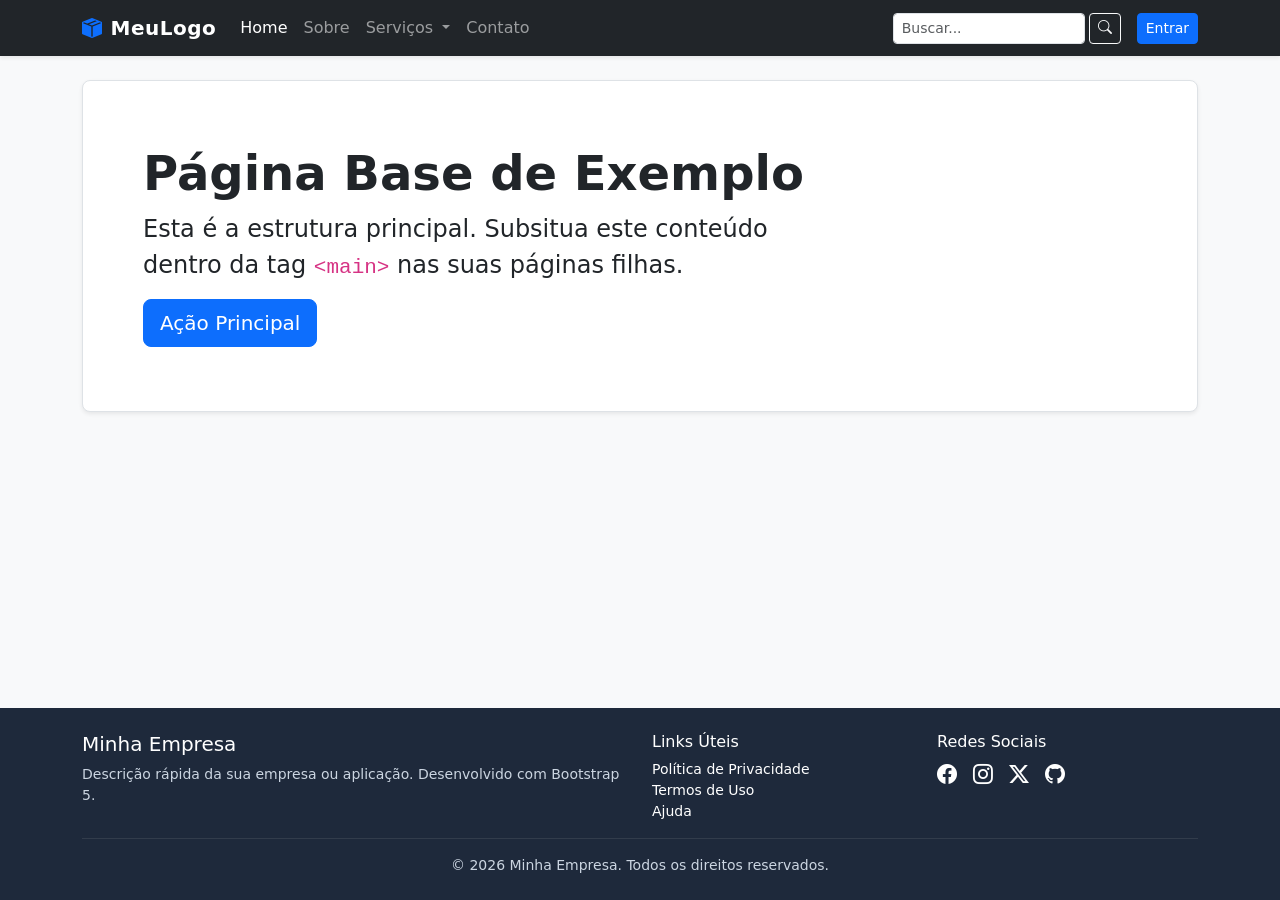
<file: templates/base.html>
<!DOCTYPE html>
<html lang="pt-BR" class="h-100">
<head>
    <meta charset="UTF-8">
    <meta name="viewport" content="width=device-width, initial-scale=1.0">
    <meta http-equiv="X-UA-Compatible" content="ie=edge">

    <!-- Título da página (Pode ser sobrescrito em páginas filhas) -->
    <title>Meu Site - Layout Base</title>

    <!-- Bootstrap 5 CSS via CDN -->
    <link href="https://cdn.jsdelivr.net/npm/bootstrap@5.3.3/dist/css/bootstrap.min.css" rel="stylesheet">
    
    <!-- Ícones do Bootstrap (Opcional, mas muito útil) -->
    <link href="https://cdn.jsdelivr.net/npm/bootstrap-icons@1.11.3/font/bootstrap-icons.min.css" rel="stylesheet">

    <!-- Estilos CSS Personalizados (Caso tenha um arquivo externo: <link rel="stylesheet" href="css/style.css">) -->
    <style>
        /* CSS Personalizado para ajustes finos */
        
        /* Garante que o footer fique no final da página (Sticky Footer) */
        body {
            display: flex;
            flex-direction: column;
            min-height: 100vh;
        }

        main {
            flex: 1 0 auto;
        }

        /* Estilização customizada da navbar */
        .navbar-brand {
            font-weight: 700;
            letter-spacing: 0.5px;
        }

        /* Estilização customizada do rodapé */
        .footer-custom {
            background-color: #1e293b;
            color: #cbd5e1;
        }

        .footer-custom a {
            color: #ffffff;
            text-decoration: none;
            transition: color 0.2s;
        }

        .footer-custom a:hover {
            color: #38bdf8;
        }

        /* Bloco para CSS específico de páginas filhas */
        /* BLOCK_STYLES */
    </style>
</head>
<body class="d-flex flex-column h-100 bg-light">

    <!-- ================= NAVBAR / CABEÇALHO ================= -->
    <header>
        <nav class="navbar navbar-expand-lg navbar-dark bg-dark shadow-sm">
            <div class="container">
                <a class="navbar-brand d-flex align-items-center gap-2" href="#">
                    <i class="bi bi-box-seam-fill text-primary"></i> MeuLogo
                </a>
                
                <button class="navbar-toggler" type="button" data-bs-toggle="collapse" data-bs-target="#navbarMain" aria-controls="navbarMain" aria-expanded="false" aria-label="Toggle navigation">
                    <span class="navbar-toggler-icon"></span>
                </button>

                <div class="collapse navbar-collapse" id="navbarMain">
                    <ul class="navbar-nav me-auto mb-2 mb-lg-0">
                        <li class="nav-item">
                            <a class="nav-link active" aria-current="page" href="#">Home</a>
                        </li>
                        <li class="nav-item">
                            <a class="nav-link" href="#">Sobre</a>
                        </li>
                        <li class="nav-item dropdown">
                            <a class="nav-link dropdown-toggle" href="#" id="navbarDropdown" role="button" data-bs-toggle="dropdown" aria-expanded="false">
                                Serviços
                            </a>
                            <ul class="dropdown-menu" aria-labelledby="navbarDropdown">
                                <li><a class="dropdown-item" href="#">Serviço 1</a></li>
                                <li><a class="dropdown-item" href="#">Serviço 2</a></li>
                                <li><hr class="dropdown-divider"></li>
                                <li><a class="dropdown-item" href="#">Outro serviço</a></li>
                            </ul>
                        </li>
                        <li class="nav-item">
                            <a class="nav-link" href="#">Contato</a>
                        </li>
                    </ul>

                    <!-- Ações no lado direito (ex: Login/Busca) -->
                    <div class="d-flex align-items-center gap-2">
                        <form class="d-flex me-2" role="search">
                            <input class="form-control form-control-sm me-1" type="search" placeholder="Buscar..." aria-label="Search">
                            <button class="btn btn-outline-light btn-sm" type="submit">
                                <i class="bi bi-search"></i>
                            </button>
                        </form>
                        <a href="#" class="btn btn-primary btn-sm">Entrar</a>
                    </div>
                </div>
            </div>
        </nav>
    </header>

    <!-- ================= CONTEÚDO PRINCIPAL ================= -->
    <!-- Este bloco será substituído nas páginas que estenderem esta base -->
    <main class="container my-4">
        
        <!-- Exemplo de Conteúdo Padrão / Placeholder -->
        <!-- BLOCK_CONTENT_START -->
        <div class="p-5 mb-4 bg-white rounded-3 shadow-sm border">
            <div class="container-fluid py-3">
                <h1 class="display-5 fw-bold">Página Base de Exemplo</h1>
                <p class="col-md-8 fs-4">Esta é a estrutura principal. Subsitua este conteúdo dentro da tag <code>&lt;main&gt;</code> nas suas páginas filhas.</p>
                <button class="btn btn-primary btn-lg" type="button">Ação Principal</button>
            </div>
        </div>
        <!-- BLOCK_CONTENT_END -->

    </main>

    <!-- ================= RODAPÉ / FOOTER ================= -->
    <footer class="footer-custom mt-auto py-4">
        <div class="container text-center text-md-start">
            <div class="row gy-3">
                <div class="col-md-6">
                    <h5 class="text-white">Minha Empresa</h5>
                    <p class="small mb-0">Descrição rápida da sua empresa ou aplicação. Desenvolvido com Bootstrap 5.</p>
                </div>
                <div class="col-md-3">
                    <h6 class="text-white">Links Úteis</h6>
                    <ul class="list-unstyled mb-0 small">
                        <li><a href="#">Política de Privacidade</a></li>
                        <li><a href="#">Termos de Uso</a></li>
                        <li><a href="#">Ajuda</a></li>
                    </ul>
                </div>
                <div class="col-md-3">
                    <h6 class="text-white">Redes Sociais</h6>
                    <div class="d-flex gap-3 fs-5">
                        <a href="#"><i class="bi bi-facebook"></i></a>
                        <a href="#"><i class="bi bi-instagram"></i></a>
                        <a href="#"><i class="bi bi-twitter-x"></i></a>
                        <a href="#"><i class="bi bi-github"></i></a>
                    </div>
                </div>
            </div>
            <hr class="my-3 border-secondary">
            <div class="text-center small">
                &copy; 2026 Minha Empresa. Todos os direitos reservados.
            </div>
        </div>
    </footer>

    <script src="https://cdn.jsdelivr.net/npm/bootstrap@5.3.3/dist/js/bootstrap.bundle.min.js"></script>

</body>
</html>
</file>
